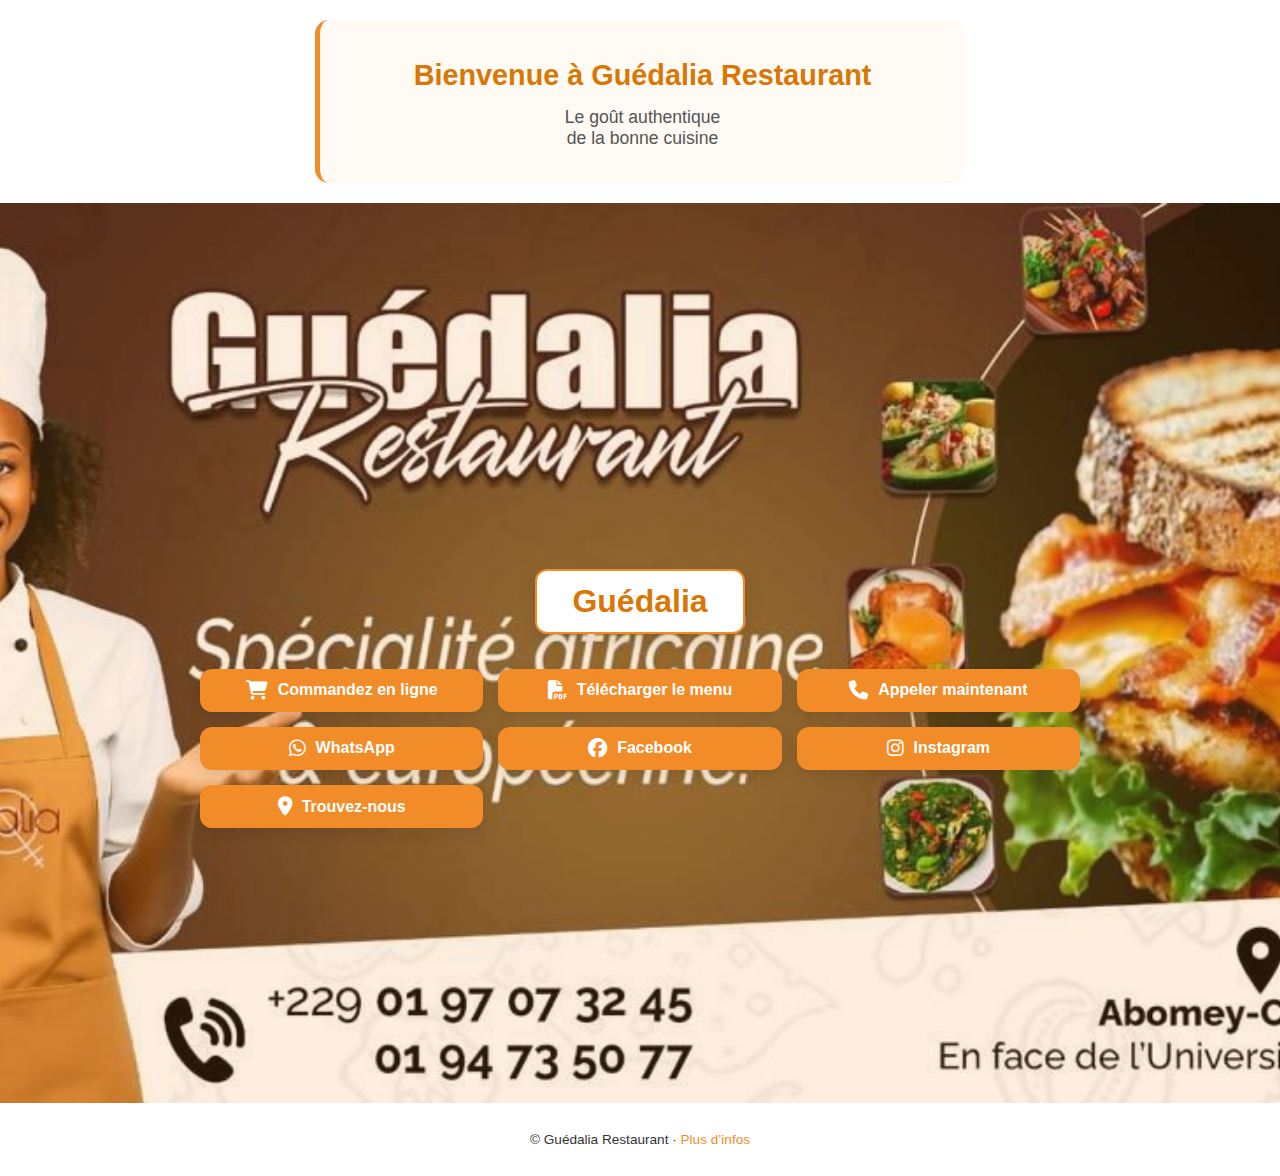
<file: index.html>
<!DOCTYPE html>
<html lang="fr">
<head>
<meta charset="UTF-8">
<title>Guédalia Restaurant</title>
<meta name="viewport" content="width=device-width, initial-scale=1.0">

<link rel="stylesheet" href="https://cdnjs.cloudflare.com/ajax/libs/font-awesome/6.5.0/css/all.min.css">

<style>
:root {
  --orange: #f28c28;
  --orange-dark: #d97706;
  --bg: #ffffff;
  --text: #333;
  --header-bg: #fff;
  --hero-overlay: rgba(242,140,40,0.15);
  --btn-bg: var(--orange);
  --btn-text: #fff;
  --shadow: rgba(0,0,0,0.1);
}

/* RESET */
* {
  box-sizing: border-box;
}

/* BODY */
body {
  margin: 0;
  font-family: 'Poppins', sans-serif;
  background: var(--bg);
  color: var(--text);
}

/* HEADER */
header {
  min-height: 140px;
  display: flex;
  align-items: center;
  justify-content: center;
  padding: 20px;
  box-shadow: 0 3px 15px var(--shadow);
}

.header-box {
  max-width: 650px;
  width: 100%;
  background: #fffaf3;
  border-left: 5px solid var(--orange);
  padding: 20px;
  border-radius: 14px;
  text-align: center;
}

.header-box h1 {
  font-size: clamp(1.3rem, 3vw, 1.8rem);
  margin-bottom: 8px;
  color: var(--orange-dark);
}

.header-box h2 {
  font-size: clamp(0.9rem, 2.5vw, 1.1rem);
  font-weight: 400;
  color: #555;
}

/* HERO */
.hero {
  min-height: 100svh; /* meilleur que 100vh sur mobile */
  background-image: url("guedalia-bg.jpg");
  background-repeat: no-repeat;
  background-position: center center;
  background-size: cover;
  background-attachment: scroll;

  position: relative;
  display: flex;
  flex-direction: column;
  align-items: center;
  justify-content: center;

  padding: clamp(90px, 12vw, 140px) 15px 50px;
  text-align: center;
}

.hero::before {
  content: "";
  position: absolute;
  inset: 0;
  background: var(--hero-overlay);
}

.hero > * {
  position: relative;
  z-index: 1;
}

/* BRAND */
.brand {
  font-size: clamp(1.4rem, 4vw, 2rem);
  font-weight: 700;
  background: #fff;
  color: var(--orange-dark);
  padding: 12px 35px;
  border-radius: 12px;
  border: 2px solid var(--orange);
  box-shadow: 0 6px 20px var(--shadow);
  margin-bottom: 35px;
  animation: brandPop 1.4s ease forwards;
}

/* BUTTON GRID */
.buttons {
  width: 100%;
  max-width: 900px;
  display: grid;
  grid-template-columns: repeat(auto-fit, minmax(220px, 1fr));
  gap: 15px;
  padding: 0 10px;
}

.btn {
  display: flex;
  align-items: center;
  justify-content: center;
  gap: 10px;
  padding: 14px;
  background: var(--btn-bg);
  color: var(--btn-text);
  text-decoration: none;
  font-weight: 600;
  border-radius: 12px;
  box-shadow: 0 5px 15px var(--shadow);
  transition: 0.3s ease;
  font-size: clamp(0.9rem, 2.5vw, 1rem);
}

.btn i {
  font-size: 1.2rem;
}

.btn:hover {
  background: var(--orange-dark);
  transform: translateY(-3px) scale(1.03);
}

/* FOOTER */
footer {
  text-align: center;
  padding: 15px;
  font-size: 0.85rem;
  background: #fff;
  box-shadow: 0 -3px 10px var(--shadow);
}

footer a {
  color: var(--orange);
  text-decoration: none;
}

/* ANIMATIONS */
@keyframes brandPop {
  0% { opacity:0; transform:scale(0.9); }
  100% { opacity:1; transform:scale(1); }
}

@media (max-width: 768px) {
  .hero {
    background-position: center top;
  }
}

@media (max-width: 480px) {
  .hero {
    background-position: center 15%;
  }
}

  .btn {
    padding: 12px;
  }

</style>

</head>

<body>

<header>
  <div class="header-box">
    <h1>Bienvenue à Guédalia Restaurant</h1>
    <h2>Le goût authentique<br>de la bonne cuisine</h2>
  </div>
</header>

<section class="hero">
  <div class="brand">Guédalia</div>

  <div class="buttons">
    <a href="commande.html" class="btn"><i class="fa-solid fa-cart-shopping"></i> Commandez en ligne</a>
    <a href="menu/menu-guedalia.pdf" class="btn" download><i class="fa-solid fa-file-pdf"></i> Télécharger le menu</a>
    <a href="tel:+2290197073245" class="btn"><i class="fa-solid fa-phone"></i> Appeler maintenant</a>
    <a href="https://wa.me/2290197073245" target="_blank" class="btn"><i class="fab fa-whatsapp"></i> WhatsApp</a>
    <a href="https://www.facebook.com/share/1BGGYFkU4f/?mibextid=wwXIfr" target="_blank" class="btn"><i class="fab fa-facebook"></i> Facebook</a>
    <a href="https://www.instagram.com/share/1BGGYFkU4f/?mibextid=wwXIfr" target="_blank" class="btn"><i class="fab fa-instagram"></i> Instagram</a>
    <a href="#" class="btn" onclick="localisation()"><i class="fa-solid fa-location-dot"></i> Trouvez-nous</a>
  </div>
</section>

<footer>
  <p>© Guédalia Restaurant · <a href="#">Plus d’infos</a></p>
</footer>

<script>
function localisation() {
  window.open(
    "https://www.google.com/maps/place/6%C2%B027'25.6%22N+2%C2%B021'16.3%22E/@6.4571133,2.3519457,17z",
    "_blank"
  );
}
</script>

</body>
</html>
</file>
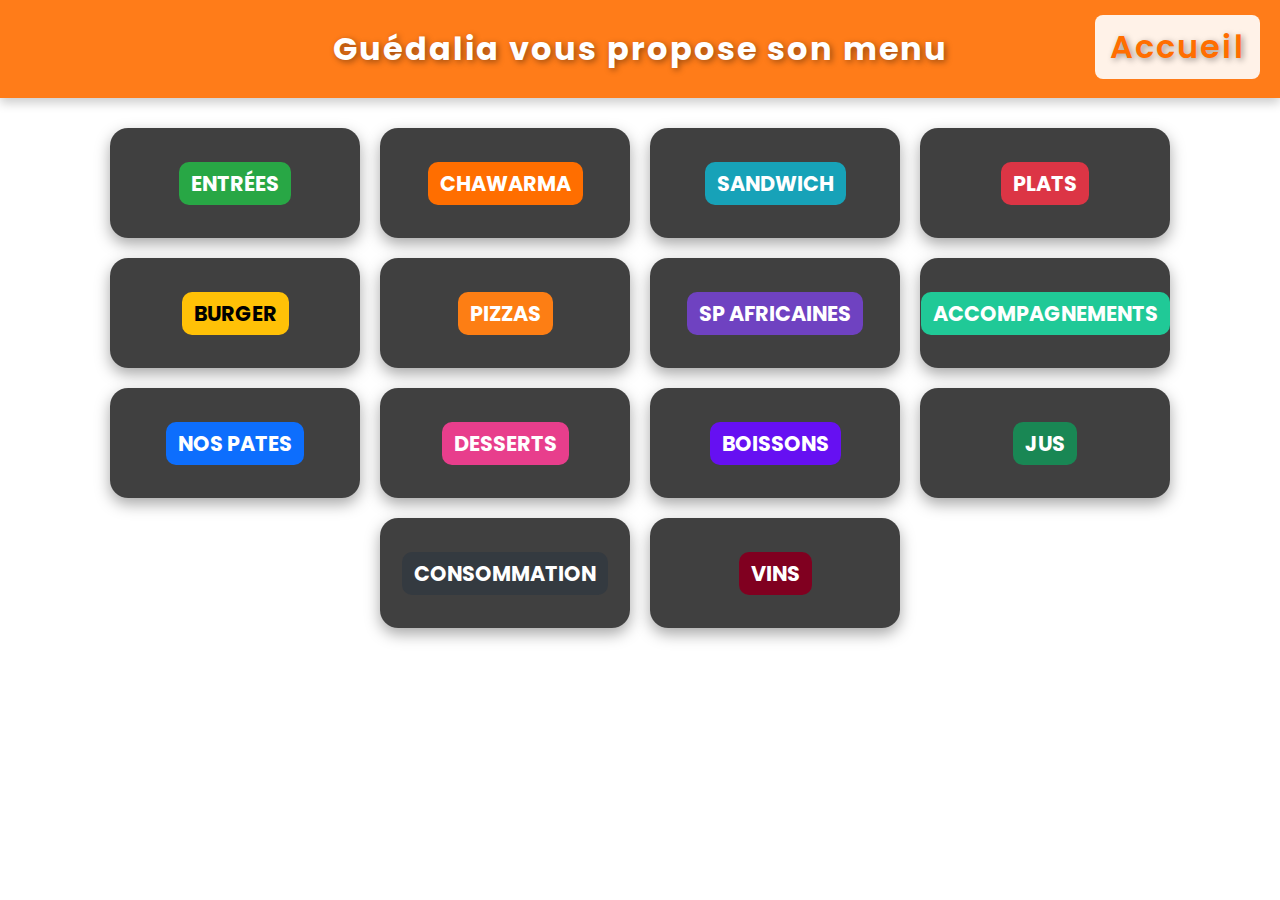
<file: commande.html>
<!DOCTYPE html>
<html lang="fr">
<head>
<meta charset="UTF-8">
<meta name="viewport" content="width=device-width, initial-scale=1.0">
<title>Menu Restaurant Interactif</title>
<link href="https://fonts.googleapis.com/css2?family=Poppins:wght@400;600;700&display=swap" rel="stylesheet">
<style>
  body {
    font-family: 'Poppins', sans-serif;
    background: url('https://images.unsplash.com/photo-1600891964599-f61ba0e24092?auto=format&fit=crop&w=1600&q=80') no-repeat center center fixed;
    background-size: cover;
    margin: 0;
    padding: 0;
    color: #fff;
  }

  header {
    background: rgba(255, 110, 0, 0.9);
    color: white;
    padding: 25px 20px;
    text-align: center;
    font-size: 2em;
    font-weight: bold;
    letter-spacing: 2px;
    text-shadow: 2px 2px 6px rgba(0,0,0,0.4);
    position: relative;
    box-shadow: 0 5px 10px rgba(0,0,0,0.2);
  }

  .home-btn {
    position: absolute;
    top: 15px;
    right: 20px;
    background: rgba(255,255,255,0.9);
    color: #ff6e00;
    font-weight: 600;
    padding: 8px 15px;
    border-radius: 8px;
    text-decoration: none;
    transition: background 0.3s, color 0.3s;
  }
  .home-btn:hover { background: #ff6e00; color: #fff; }

  .categories {
    display: flex;
    flex-wrap: wrap;
    justify-content: center;
    padding: 30px 10px;
    gap: 20px;
  }
.category-card {
  width: 250px;
  height: 110px;
  border-radius: 18px;
  display: flex;
  align-items: center;
  justify-content: center;
  background: rgba(0,0,0,0.75);
  cursor: pointer;
  box-shadow: 0 6px 15px rgba(0,0,0,0.35);
  transition: transform 0.3s ease, box-shadow 0.3s ease;
}

.category-card:hover {
  transform: translateY(-6px);
  box-shadow: 0 12px 25px rgba(0,0,0,0.5);
}

.category-card span {
  font-size: 1.3em;
  font-weight: 700;
  text-transform: uppercase;
  padding: 10px 18px;
  border-radius: 12px;
  z-index: 2;
  text-align: center;
  white-space: nowrap;
}



  /* Liste produits */
  .product-list {
    max-width: 900px;
    margin: 30px auto;
    background: rgba(0,0,0,0.6);
    border-radius: 15px;
    padding: 20px;
  }

  .product-item {
    display: flex;
    justify-content: space-between;
    align-items: center;
    padding: 10px 0;
    border-bottom: 1px solid rgba(255,255,255,0.2);
  }

  .product-item:last-child { border-bottom: none; }

  .product-name {
    font-weight: 600;
  }

  .product-desc {
    font-size: 0.9em;
    color: #ddd;
  }

  .product-price {
    font-weight: 700;
    margin-right: 20px;
  }

  .order-btn {
    background: #ff6e00;
    border: none;
    color: white;
    padding: 8px 15px;
    border-radius: 8px;
    cursor: pointer;
    font-weight: 600;
    transition: background 0.3s;
  }

  .order-btn:hover { background: #ff8c33; }

  .cart {
    max-width: 900px;
    margin: 20px auto;
    background: rgba(255,255,255,0.1);
    border-radius: 15px;
    padding: 15px;
  }

  .cart h3 { margin-top: 0; }

  .cart-item { display: flex; justify-content: space-between; margin-bottom: 10px; }

  .checkout-btn {
    margin-top: 15px;
    padding: 10px 20px;
    font-size: 1em;
    font-weight: bold;
    background: #28a745;
    border: none;
    border-radius: 8px;
    cursor: pointer;
    color: white;
    transition: background 0.3s;
  }
  .checkout-btn:hover { background: #45c65a; }
/* Overlay coloré par catégorie */


/* Titre catégorie */
.category-card span {
  z-index: 2;
  padding: 6px 12px;
  border-radius: 10px;
}

/* Couleurs par catégorie */
.category-card[data-cat="Entrées"] span { background:#28a745; }
.category-card[data-cat="Chawarma"] span { background:#ff6e00; }
.category-card[data-cat="Sandwich"] span { background:#17a2b8; }
.category-card[data-cat="Plats"] span { background:#dc3545; }
.category-card[data-cat="Burger"] span { background:#ffc107; color:#000; }
.category-card[data-cat="pizzas"] span { background:#fd7e14; }
.category-card[data-cat="Sp Africaines"] span { background:#6f42c1; }
.category-card[data-cat="Accompagnements"] span { background:#20c997; }
.category-card[data-cat="Nos Pates"] span { background:#0d6efd; }
.category-card[data-cat="desserts"] span { background:#e83e8c; }
.category-card[data-cat="boissons"] span { background:#6610f2; }
.category-card[data-cat="Jus"] span { background:#198754; }
.category-card[data-cat="Consommation"] span { background:#343a40; }
.category-card[data-cat="Vins"] span { background:#800020; }

/* ACCORDÉON MOBILE */
@media (max-width: 768px) {
  .product-list {
    padding: 10px;
  }

  .product-item {
    flex-direction: column;
    align-items: stretch;
    background: rgba(255,255,255,0.08);
    border-radius: 12px;
    margin-bottom: 10px;
    padding: 10px;
  }

  .product-header {
    display: flex;
    justify-content: space-between;
    align-items: center;
    cursor: pointer;
  }

  .product-desc {
    display: none;
    margin-top: 8px;
  }

  .product-item.active .product-desc {
    display: block;
  }
}
.qty-box {
  display: flex;
  align-items: center;
  gap: 8px;
}

.qty-box button {
  background: #ff6e00;
  border: none;
  color: white;
  font-size: 1.1em;
  width: 28px;
  height: 28px;
  border-radius: 50%;
  cursor: pointer;
}

.qty-box span {
  font-weight: bold;
  min-width: 20px;
  text-align: center;
}

</style>
</head>
<body>

<header>
  Guédalia vous propose son menu
  <a href="index.html" class="home-btn">Accueil</a>
</header>

<div class="categories" id="categories-container"></div>

<div id="product-container"></div>
<div id="cart-container" class="cart" style="display:none;">
  <h3>Panier</h3>
  <div id="cart-items"></div>
  <button class="checkout-btn" id="checkout-btn">Passer la commande</button>
</div>

<script>
  // Produits par catégorie
  let products = {
    
    Entrées: [
      {name:"Salade verte simple", desc:"laitue, oignon, tomates", price:1000},
      {name:"Salade parisienne", desc:"laitue, oignon, tomates, concombre, poulet, pomme de terre, champignons", price:2000},
      {name:"Salade fattouche", desc:"laitue, oignon, tomates, poivron vert, radis, menthe, huile d’olive, pain grillé", price:2500},
      {name:"Salade du chef", desc:"Laitue, tomates, jambon de dinde, maïs doux, concombre, olive noire, poulet grillé, fromage", price:3000},
      {name:"Salade d’avocat aux crevettes ou thon", desc:"laitue, tomates, oignon, avocat, crevettes ou thon, olive verte", price:3500},
      {name:"Salade composée", desc:"laitue, pomme de terre, petits pois, oignon, betterave, concombre, spaghetti, mayonnaise, thon, oeuf dur, carottes", price:3500},
      {name:"Salade niçoise", desc:"laitue, tomates, haricot vert, pomme vapeur, oignon, thon, filet d’anchois, olive verte", price:3500},
      {name:"Salade Guédalia", desc:"laitue, tomates, petits pois, pomme de terre, maïs doux, avocat, poulet, poivron vert", price:4000}
    ],
    Chawarma: [
      {name:"Chawarma végétarien", desc:"Légumes et sauce", price:1000},
      {name:"Chawarma kafta viande", desc:"Kafta de viande grillée", price:1500},
      {name:"Chawarma poisson", desc:"Poisson assaisonné", price:1500},
      {name:"Chawarma poulet", desc:"Poulet mariné et grillé", price:1500},
      {name:"Chawarma viande steak", desc:"Steak de viande", price:1500},
      {name:"Chawarma kafta poulet", desc:"Kafta de poulet", price:2000},
      {name:"Chawarma kafta poulet + fromage", desc:"Kafta poulet avec fromage", price:2000},
      {name:"Chawarma kafta viande + fromage", desc:"Kafta viande avec fromage", price:2000},
      {name:"Chawarma double kafta viande", desc:"Double portion de kafta viande", price:2000},
      {name:"Chawarma Guédalia - poulet + viande steak", desc:"Poulet et steak", price:2500},
      {name:"Chawarma double kafta poulet", desc:"Double portion kafta poulet", price:2500}
    ],
    Sandwich :[
    {name:"Boulettes de viande", desc:"Boulettes assaisonnées", price:1500},
    {name:"Crispy sandwich", desc:"Poulet croustillant", price:1500},
    {name:"Croque monsieur", desc:"Pain de mie, jambon, fromage, cheese tomate, laitue, oignon", price:1500},
    {name:"Croque madame", desc:"Croque monsieur avec oeuf", price:1500},
    {name:"Fahita sandwich", desc:"pain fahita, blanc de poulet, poivron, mozzarella, mayonnaise", price:1500},
    {name:"Hot dog cheese", desc:"Saucisse, moutarde, fromage", price:1500},
    {name:"Philadelphia", desc:"Viande de boeuf, oignon, poivron, champignons, fromage, mayonnaise", price:1500},
    {name:"Sandwich crevettes", desc:"Crevettes assaisonnées", price:1500},
    {name:"Sandwich langue de boeuf", desc:"Langue de boeuf assaisonnée", price:1500},
    {name:"Taouk sandwich", desc:"blanc de poulet, crème, ail, cornichons", price:1500}
  ],
  Plats:[
    {name:"Assiette Chawarma poulet", desc:"Assiette complète avec poulet", price:3500},
    {name:"Assiette Chawarma viande kafta", desc:"Assiette kafta viande", price:3500},
    {name:"Assiette Chawarma Guédalia", desc:"Pain, makouk, poulet grillé, fromage, champignon, portion frite, sauce, grenadine", price:4000},
    {name:"Brochette de gésier de dinde", desc:"Gésier de dinde grillé", price:3000},
    {name:"Brochette de taouk (poulet)", desc:"Poulet mariné et grillé", price:4000},
    {name:"Brochette de viande", desc:"Viande grillée", price:4500},
    {name:"Brochette Guédalia (poulet, viande, légumes)", desc:"Assortiment complet", price:5500},
    {name:"Choukouya mouton", desc:"Mouton grillé assaisonné", price:4500},
    {name:"Choukouya poulet", desc:"Poulet grillé assaisonné", price:4500},
    {name:"Demi poulet chair grillé", desc:"Demi poulet grillé nature", price:4000},
    {name:"Demi poulet KFC", desc:"Demi poulet frit façon KFC", price:4500},
    {name:"Demi poulet chair sauté aux légumes", desc:"Poulet sauté aux légumes", price:5000},
    {name:"Escalope de poulet nature", desc:"Escalope nature grillée", price:4000},
    {name:"Poulet bicyclette entier grillé", desc:"Poulet entier grillé", price:4500},
    {name:"Lapin grillé sauce BBQ", desc:"Lapin entier grillé BBQ", price:4000},
    {name:"Sauté de lapin à la pomme vapeur", desc:"Lapin sauté avec légumes vapeur", price:4500},
    {name:"Mouton grillé sauce BBQ", desc:"Mouton grillé BBQ", price:4000},
    {name:"Steak grillé sauce forestière", desc:"Steak avec sauce forestière", price:4500},
    {name:"Langue de boeuf grillé sauce au choix", desc:"Sauce forestière, basquaise ou tomate", price:4500},
    {name:"Crevettes provençales", desc:"Crevettes sautées à la provençale", price:4000},
    {name:"Crevettes sautées à l’ail", desc:"Crevettes à l’ail", price:4000},
    {name:"Capitaine forestière", desc:"Poisson forestière", price:4500},
    {name:"Poisson entier grillé BBQ", desc:"Carpe rouge, bar, dorade, tilapia", price:5000}
  ],
  Burger:[    {name:"Burger végétarien", desc:"Pain burger, laitue, oignon, tomates, frites", price:"1000/1500"},
    {name:"Hamburger", desc:"Pain burger, viande burger, frites, oignon, tomates", price:"1500/2000"},
    {name:"Cheese burger", desc:"Pain burger, viande steak, laitue, fromage", price:"2000/2500"},
    {name:"Chicken burger", desc:"Poulet, frites, laitue, choux, oignon, tomates", price:"2000/2500"},
    {name:"Fish burger", desc:"Pain burger, filet de poisson, laitue, tomates", price:"2000/2500"},
    {name:"Double hamburger", desc:"Pain burger, viande burger, frites, oignon, tomates", price:"2500/3000"},
    {name:"Double cheese burger", desc:"Pain burger, viande burger, frites, oignon, tomates", price:"2500/3500"},
    {name:"Burger Guédalia", desc:"Pain burger, viande steak, jambon, oignon, tomates, fromage", price:"2500/3000"}],
  pizzas: [
      {name:"Pizza marguerita", desc:"Fromage, sauce tomate, olives noires", price:3000},
    {name:"Pizza pêcheur", desc:"Fromage, crevettes, thon, moules, champignons, olives noires", price:4000},
    {name:"Pizza quatre fromages", desc:"Sauce cocktail, mozza, emmental, cheddar, gruyère, olives noires", price:4000},
    {name:"Pizza mexicaine", desc:"Fromage, sauce tomate, oignon, viande hachée, maïs doux, olives noires", price:4000},
    {name:"Pizza reine", desc:"Fromage, jambon, champignons, olives noires", price:4000},
    {name:"Pizza végétarienne", desc:"Fromage, tomate, oignon, champignons, maïs doux, poivron, olives noires", price:4000},
    {name:"Pizza BBQ", desc:"Fromage, poulet, maïs doux, poivrons verts, jambon, olives noires", price:4500},
    {name:"Pizza quatre saisons", desc:"Fromage, jambon, champignons, thon, poivron, olives noires", price:4500},
    {name:"Suggestion du chef", desc:"Crème, poulet, mozza, viande de boeuf, maïs doux, poivre, oignon, olives noires", price:4500},
    {name:"Pizza Guédalia", desc:"Fromage, viande hachée, poulet, crème fraîche, poivron vert, oignon, maïs doux, olive noire, thon, jambon", price:5000}
  ],
  Sp_Africaines:[
    {name:"Sauce asrokouin", desc:"", price:3000},
    {name:"Monyo", desc:"", price:3500},
    {name:"Sauce d’arachide", desc:"", price:3500},
    {name:"Sauce gombo, crincrin royal", desc:"", price:3500},
    {name:"Sauce légumes", desc:"Gboman, tchiyaho, amanvivê", price:3500},
    {name:"Tête de mouton complet (gbota xin n’sunou)", desc:"", price:3500},
    {name:"Bomiwô au poulet entier", desc:"", price:4000},
    {name:"Couscous royal", desc:"Mouton, légumes", price:4000},
    {name:"Dakouin", desc:"", price:4000},
    {name:"Poulet kédjénou", desc:"", price:4000},
    {name:"Poulet yassa", desc:"Tilapia, carpe, bar, dorade", price:4000},
    {name:"Sauce mouton au fromage", desc:"", price:4000},
    {name:"Sauce poissons entiers frais", desc:"", price:5000}
  ],
 Accompagnements : [
  {name: "Akassa", desc:"", price:500},
  {name: "Alloco", desc:"", price:500},
  {name: "Attiéké", desc:"", price:500},
  {name: "Couscous", desc:"", price:500},
  {name: "Frites", desc:"", price:500},
  {name: "Frites nature", desc:"", price:500},
  {name: "Haricots verts sautés", desc:"", price:500},
  {name: "Légumes sautés", desc:"", price:500},
  {name: "Pâte de maïs", desc:"", price:500},
  {name: "Pâte noire", desc:"", price:500},
  {name: "Pâte rouge", desc:"", price:500},
  {name: "Piron blanc ou rouge", desc:"", price:500},
  {name: "Pommes de terre sautées", desc:"", price:500},
  {name: "Pommes vapeur", desc:"", price:500},
  {name: "Purée de pommes de terre", desc:"", price:500},
  {name: "Riz au beurre", desc:"", price:500},
  {name: "Riz blanc", desc:"", price:500},
  {name: "Spaghetti", desc:"", price:500}
],
Nos_Pates : [
  {name: "Spaghetti sauté + omelette", desc:"", price:1000},
  {name: "Spaghetti bolognaise", desc:"", price:2500},
  {name: "Spaghetti aux boulettes de viande", desc:"", price:2500},
  {name: "Spaghetti Guédalia", desc:"Viande de boeuf, légumes", price:3000},
  {name: "Penne forestière", desc:"", price:2500}
],
    desserts: [
      {name: "Crêpe au sucre", desc:"", price:1000},
  {name: "Crêpe choco", desc:"", price:1000},
  {name: "Crêpe salée", desc:"", price:1000},
  {name: "Crêpe au jambon fromage", desc:"", price:1500},
  {name: "Yaourt déguê couscous mil", desc:"", price:1000},
  {name: "Déguê au raisin", desc:"", price:1000},
  {name: "Yaourt aux noisettes d’acajou", desc:"", price:1000}
    ],
    boissons: [
       {name:"Possotomè 0,5L", desc:"", price:500},
  {name:"Possotomè 1L", desc:"", price:1000},
  {name:"Fifa 1L", desc:"", price:1000},
  {name:"Comtesse", desc:"", price:1000},
  {name:"Possotomè gazéifié", desc:"", price:1000},
  {name:"Béninoise", desc:"", price:700},
  {name:"Beaufort", desc:"", price:700},
  {name:"Pils", desc:"", price:700},
  {name:"Eku", desc:"", price:800},
  {name:"Awoyo", desc:"", price:1000},
  {name:"Castel", desc:"", price:1000},
  {name:"Dopel lager", desc:"", price:1000},
  {name:"Flag", desc:"", price:1000},
  {name:"Guiness", desc:"", price:1000},
  {name:"Racines", desc:"", price:1000},
  {name:"Tékila bière", desc:"", price:1000},
  {name:"Vody", desc:"", price:1000},
  {name:"Heineken", desc:"", price:1500},
  {name:"Savana", desc:"", price:1500},
  {name:"Desperado", desc:"", price:2500},
  {name:"Tékila", desc:"", price:600},
  {name:"Coca-cola", desc:"", price:600},
  {name:"Kwabo citron 1,3L", desc:"", price:600},
  {name:"Malta tonic", desc:"", price:600},
  {name:"Moka", desc:"", price:600},
  {name:"Sprite", desc:"", price:600},
  {name:"Youki", desc:"", price:600},
  {name:"BOSS", desc:"", price:1000},
  {name:"XXL", desc:"", price:1000}
    ],
    Jus:[
      {name:"Jus de citron", desc:"", price:800},
  {name:"Jus d’ananas", desc:"", price:1000},
  {name:"Jus de gingembre", desc:"", price:1000},
  {name:"Jus de goyave", desc:"", price:1000},
  {name:"Jus d’orange", desc:"", price:1000},
  {name:"Jus de pastèque", desc:"", price:1000},
  {name:"Jus de pomme", desc:"", price:1000}
    ],
    Consommation:[
      {name:"Cointreau", desc:"", price:[1000,10000]},
  {name:"William Lawsons", desc:"", price:[1500,20000]},
  {name:"Campari", desc:"", price:[2000,20000]},
  {name:"Golden Gin", desc:"", price:[2000,30000]},
  {name:"Jack Daniel’s", desc:"", price:[2500,30000]},
  {name:"Martini", desc:"", price:[2500,30000]},
  {name:"Orange sec", desc:"", price:[2500,30000]},
  {name:"Rhum", desc:"", price:[2500,30000]},
  {name:"Suze", desc:"", price:[2500,30000]},
  {name:"VAT 69", desc:"", price:[2500,30000]},
  {name:"Vodka", desc:"", price:[2500,30000]},
  {name:"Pastis 51", desc:"", price:[3000,30000]},
  {name:"Red Label", desc:"", price:[3000,30000]},
  {name:"Tquila", desc:"", price:[3000,30000]},
  {name:"Black Label", desc:"", price:[3000,35000]},
  {name:"Hennessy", desc:"", price:[4000,50000]}
    ],
    Vins:[
      {name:"Baron Vincent", desc:"Vin rouge", price:12000, subcategory:"Vins rouges"},
  {name:"Château de Belleville", desc:"Vin rouge", price:12000, subcategory:"Vins rouges"},
  {name:"Comte de Bothwell", desc:"Vin rouge", price:12000, subcategory:"Vins rouges"},
  {name:"Calvet (grande réserve)", desc:"Vin rouge", price:15000, subcategory:"Vins rouges"},
  {name:"La Baume", desc:"Vin rouge", price:15000, subcategory:"Vins rouges"},
  {name:"La Chrétienne", desc:"Vin rouge", price:15000, subcategory:"Vins rouges"},
  {name:"Mouton cadet", desc:"Vin rouge", price:15000, subcategory:"Vins rouges"},
  {name:"Lomiscehenauer", desc:"Vin rouge", price:17000, subcategory:"Vins rouges"},
  {name:"Duchesse", desc:"Vin rouge", price:20000, subcategory:"Vins rouges"},
  {name:"Mouton cadet réserve", desc:"Vin rouge", price:25000, subcategory:"Vins rouges"},

  // VINS BLANCS
  {name:"Baron de Cenac (moelleux)", desc:"Vin blanc", price:10000, subcategory:"Vins blancs"},
  {name:"Château de Belleville", desc:"Vin blanc", price:10000, subcategory:"Vins blancs"},
  {name:"La Chrétienne moelleux", desc:"Vin blanc", price:17000, subcategory:"Vins blancs"},
  {name:"Vin d’Alsace Riesling", desc:"Vin blanc", price:20000, subcategory:"Vins blancs"},

  // VINS ROSÉS
  {name:"Côte de Provence", desc:"Vin rosé", price:17000, subcategory:"Vins rosés"},
  {name:"Rosé d’Anjou", desc:"Vin rosé", price:18000, subcategory:"Vins rosés"},
  {name:"Listel gris", desc:"Vin rosé", price:19000, subcategory:"Vins rosés"},
  {name:"Sainte Sidoine", desc:"Vin rosé", price:25000, subcategory:"Vins rosés"},

  // VINS MOUSSEUX
  {name:"Vin mousseux", desc:"Vin mousseux", price:15000, subcategory:"Vins mousseux"},

  // CHAMPAGNES
  {name:"Belaire", desc:"Champagne", price:10000, subcategory:"Champagnes"},
  {name:"Perlant", desc:"Champagne", price:17000, subcategory:"Champagnes"},
  {name:"Castel 1er", desc:"Champagne", price:20000, subcategory:"Champagnes"},
  {name:"Cuvée blanche", desc:"Champagne", price:20000, subcategory:"Champagnes"},
  {name:"Cuvée Rosée", desc:"Champagne", price:20000, subcategory:"Champagnes"},
  {name:"Moët", desc:"Champagne", price:50000, subcategory:"Champagnes"},
  {name:"Duchesse", desc:"Champagne", price:60000, subcategory:"Champagnes"},
  {name:"Veuve Clicquot", desc:"Champagne", price:70000, subcategory:"Champagnes"},
  {name:"Nicolas Feuillâtes", desc:"Champagne", price:70000, subcategory:"Champagnes"},
  {name:"Ruinart", desc:"Champagne", price:120000, subcategory:"Champagnes"}
    ]
  };

 
  
   const categoriesContainer = document.getElementById('categories-container');
  const productContainer = document.getElementById('product-container');
  const cartContainer = document.getElementById('cart-container');
  const cartItemsContainer = document.getElementById('cart-items');

let cart = [];

  for (let category in products) {
  const card = document.createElement('div');
  card.className = 'category-card';
  card.setAttribute('data-cat', category.replace(/_/g, ' '));

  card.innerHTML = `
    <span>${category.replace(/_/g, ' ')}</span>
  `;

  card.onclick = () => showProducts(category);
  categoriesContainer.appendChild(card);
}

function changeQty(category, index, delta) {
  const span = document.getElementById(`qty-${category}-${index}`);
  let qty = parseInt(span.textContent) + delta;
  if (qty < 0) qty = 0;
  span.textContent = qty;
}

function addToCart(category, index) {
  const qtySpan = document.getElementById(`qty-${category}-${index}`);
  const qty = parseInt(qtySpan.textContent);

  if (qty === 0) {
    alert("Veuillez choisir une quantité");
    return;
  }

  const product = products[category][index];

  // Gestion des prix multiples (ex: 1000/1500)
  let unitPrice;
  if (typeof product.price === 'number') {
    unitPrice = product.price;
  } else if (typeof product.price === 'string') {
    unitPrice = parseInt(product.price.split('/')[0]);
  } else if (Array.isArray(product.price)) {
    unitPrice = product.price[0];
  }

  const existing = cart.find(p => p.name === product.name);

  if (existing) {
    existing.qty += qty;
  } else {
    cart.push({
      name: product.name,
      unitPrice: unitPrice,
      qty: qty
    });
  }

  qtySpan.textContent = 0;
  cartContainer.style.display = 'block';
  renderCart();
}

  // Fonction pour afficher les produits d'une catégorie
  function showProducts(category) {
    if(!products[category]) {
      productContainer.innerHTML = `<p style="text-align:center;color:white;">Aucun produit dans cette catégorie</p>`;
      return;
    }

    productContainer.innerHTML = `<div class="product-list"></div>`;
    const list = productContainer.querySelector('.product-list');

    products[category].forEach((prod, i) => {
      const item = document.createElement('div');
      item.classList.add('product-item');
     item.innerHTML = `
  <div class="product-header" onclick="this.parentElement.classList.toggle('active')">
    <div>
      <div class="product-name">${prod.name}</div>
    </div>
    <strong>${typeof prod.price === 'number' ? prod.price.toLocaleString() : prod.price} FCFA</strong>
  </div>

  <div class="product-desc">${prod.desc}</div>

  <div style="display:flex;justify-content:space-between;align-items:center;margin-top:10px;">
    <div class="qty-box">
      <button onclick="changeQty('${category}', ${i}, -1)">−</button>
      <span id="qty-${category}-${i}">0</span>
      <button onclick="changeQty('${category}', ${i}, 1)">+</button>
    </div>
    <button class="order-btn" onclick="addToCart('${category}', ${i})">Ajouter</button>
  </div>
`;

      list.appendChild(item);
    });
  }

 
function renderCart() {
  cartItemsContainer.innerHTML = '';
  let total = 0;

  cart.forEach((item, index) => {
    const lineTotal = item.unitPrice * item.qty;
    total += lineTotal;

    cartItemsContainer.innerHTML += `
      <div class="cart-item">
        <span>${item.name} × ${item.qty}</span>
        <span>${lineTotal.toLocaleString()} FCFA</span>
        <button onclick="removeFromCart(${index})"
          style="background:red;color:white;border:none;border-radius:5px;padding:2px 6px;cursor:pointer;">
          ✕
        </button>
      </div>
    `;
  });

  cartItemsContainer.innerHTML += `
    <hr>
    <strong>Total : ${total.toLocaleString()} FCFA</strong>
  `;
}

  function removeFromCart(index) {
  cart.splice(index,1);
  renderCart();
  if(cart.length === 0) cartContainer.style.display = 'none';
}


  // Checkout
  document.getElementById('checkout-btn').addEventListener('click', () => {
  if (cart.length === 0) {
    alert('Votre panier est vide !');
    return;
  }

  const total = cart.reduce((sum, item) => sum + item.unitPrice * item.qty, 0);

  const choice = prompt(
    `Total : ${total.toLocaleString()} FCFA\n` +
    `Choisissez le mode de paiement :\n1 = Momo\n2 = Espèce`
  );

  if (choice === '1') {
    const text = encodeURIComponent(
      `Bonjour, je voudrais commander :\n\n` +
      cart.map(i => `${i.name} × ${i.qty} = ${(i.unitPrice * i.qty).toLocaleString()} FCFA`).join('\n') +
      `\n\nTOTAL : ${total.toLocaleString()} FCFA`
    );
    window.open(`https://wa.me/22921359583?text=${text}`, '_blank');
  } else if (choice === '2') {
    alert('Merci ! Paiement en espèce à la livraison.');
  } else {
    alert('Option invalide');
  }
});

</script>

</body>
</html>
</file>
